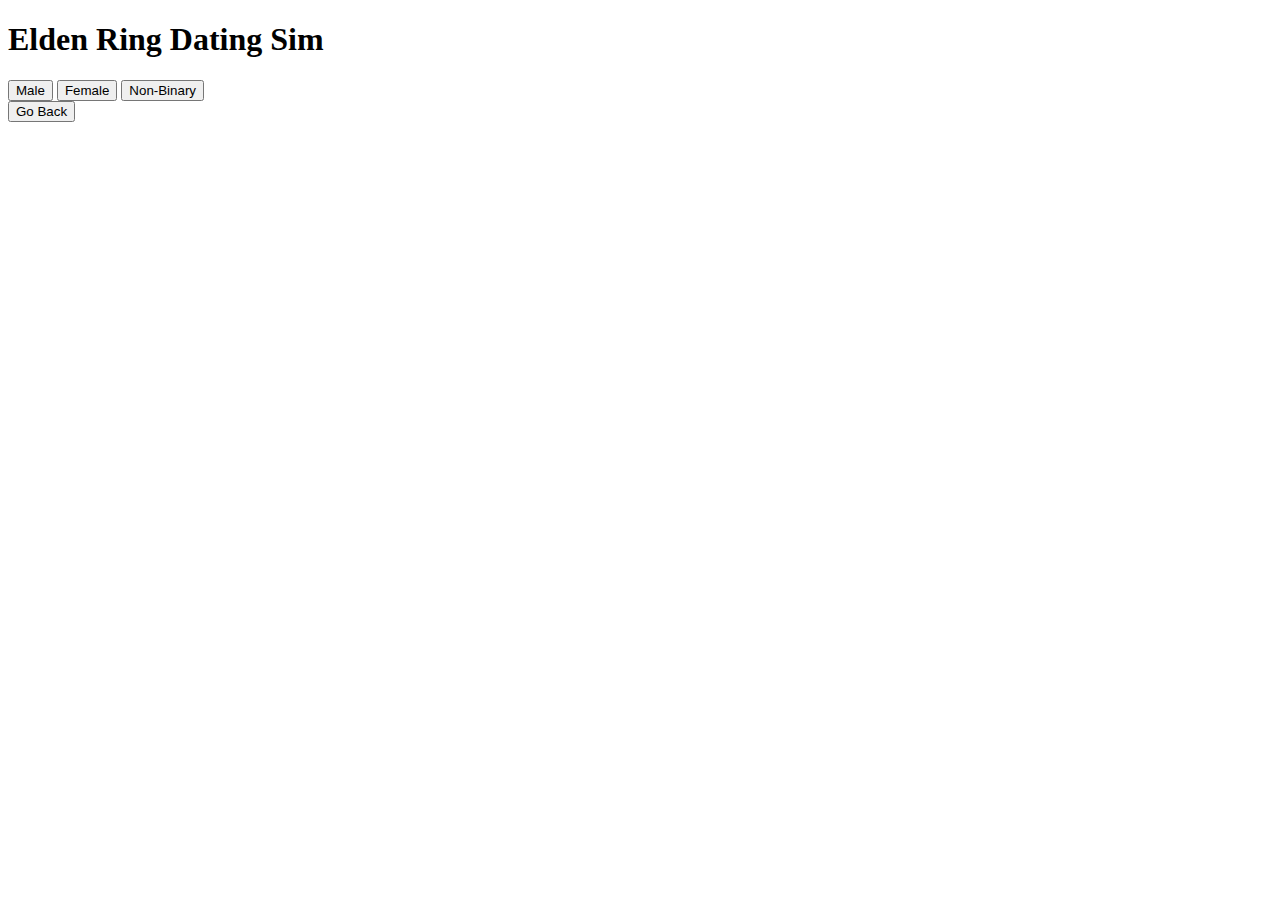
<file: app/index.html>
<!DOCTYPE html>
<html lang="en">

<head>
    <meta charset="UTF-8">
    <link rel="icon" type="image/svg+xml" href="/vite.svg" />
    <meta name="viewport" content="width=device-width, initial-scale=1.0">
    <title>Elden Ring Dating Sim</title>
</head>

<body>

    <h1 class="title">Elden Ring Dating Sim</h1>
    <button class="button" id="male">Male</button>
    <button class="button" id="female">Female</button>
    <button class="button" id="nonbinary">Non-Binary</button>
    <br>
    <button class="button" id="back">Go Back</button>
    <div class='cardbox'>













    </div>

    <script type="module" src="./JS/main.js"></script>
</body>

</html>
</file>
